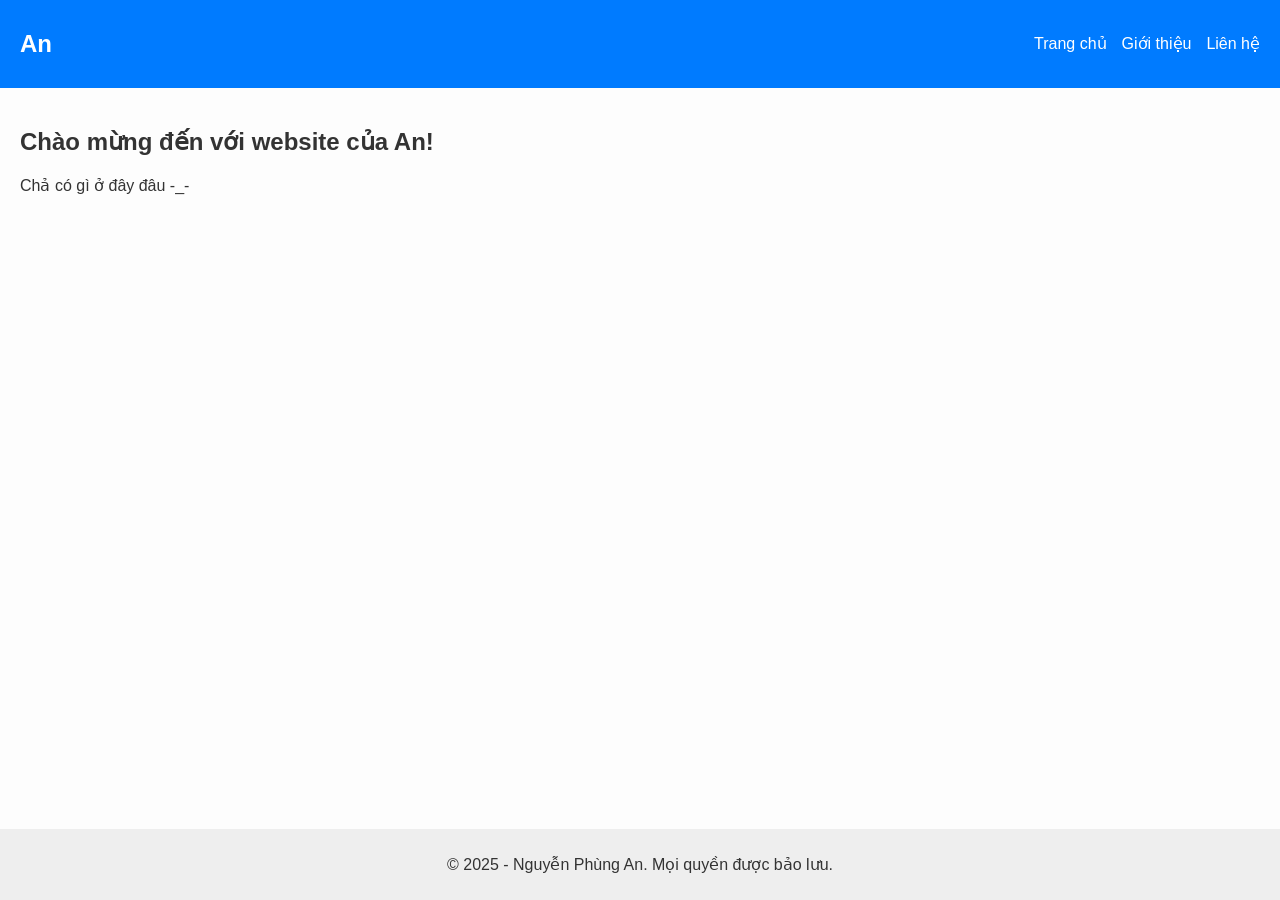
<file: index.html>
<!DOCTYPE html>
<html lang="vi">
<head>
  <meta charset="UTF-8">
  <meta name="viewport" content="width=device-width, initial-scale=1.0">
  <title>An Nguyễn</title>
  <link rel="stylesheet" href="assets/style.css">
</head>
<body>
    <div class="wrapper">
        <!-- Thanh điều hướng -->
        <header>
            <nav>
            <h1>An</h1>
            <ul>
                <li><a href="/">Trang chủ</a></li>
                <li><a href="/about/">Giới thiệu</a></li>
                <li><a href="/contact/">Liên hệ</a></li>
            </ul>
            </nav>
        </header>

        <!-- Phần chính -->
        <main>
            <section>
            <h2>Chào mừng đến với website của An!</h2>
            <p>Chả có gì ở đây đâu -_-</p>
            </section>
        </main>

        <!-- Chân trang -->
        <footer>
            <p>© 2025 - Nguyễn Phùng An. Mọi quyền được bảo lưu.</p>
        </footer>

        <script src="assets/script.js"></script>
    </div>
</body>
</html>
</file>
<file: assets/style.css>
body {
    margin: 0;
    font-family: Arial, sans-serif;
    background-color: #fdfdfd;
    color: #333;
  }

  .wrapper {
    min-height: 100vh;
    display: flex;
    flex-direction: column;
  }
  
  header {
    background-color: #007bff;
    color: white;
    padding: 10px 20px;
  }
  
  nav {
    display: flex;
    justify-content: space-between;
    align-items: center;
  }
  
  nav ul {
    list-style: none;
    display: flex;
    gap: 15px;
    margin: 0;
    padding: 0;
  }
  
  nav a {
    color: white;
    text-decoration: none;
  }
  
  main {
    padding: 20px;
  }
  
  footer {
    background-color: #eee;
    text-align: center;
    padding: 10px;
    margin-top: auto;
  }
</file>
